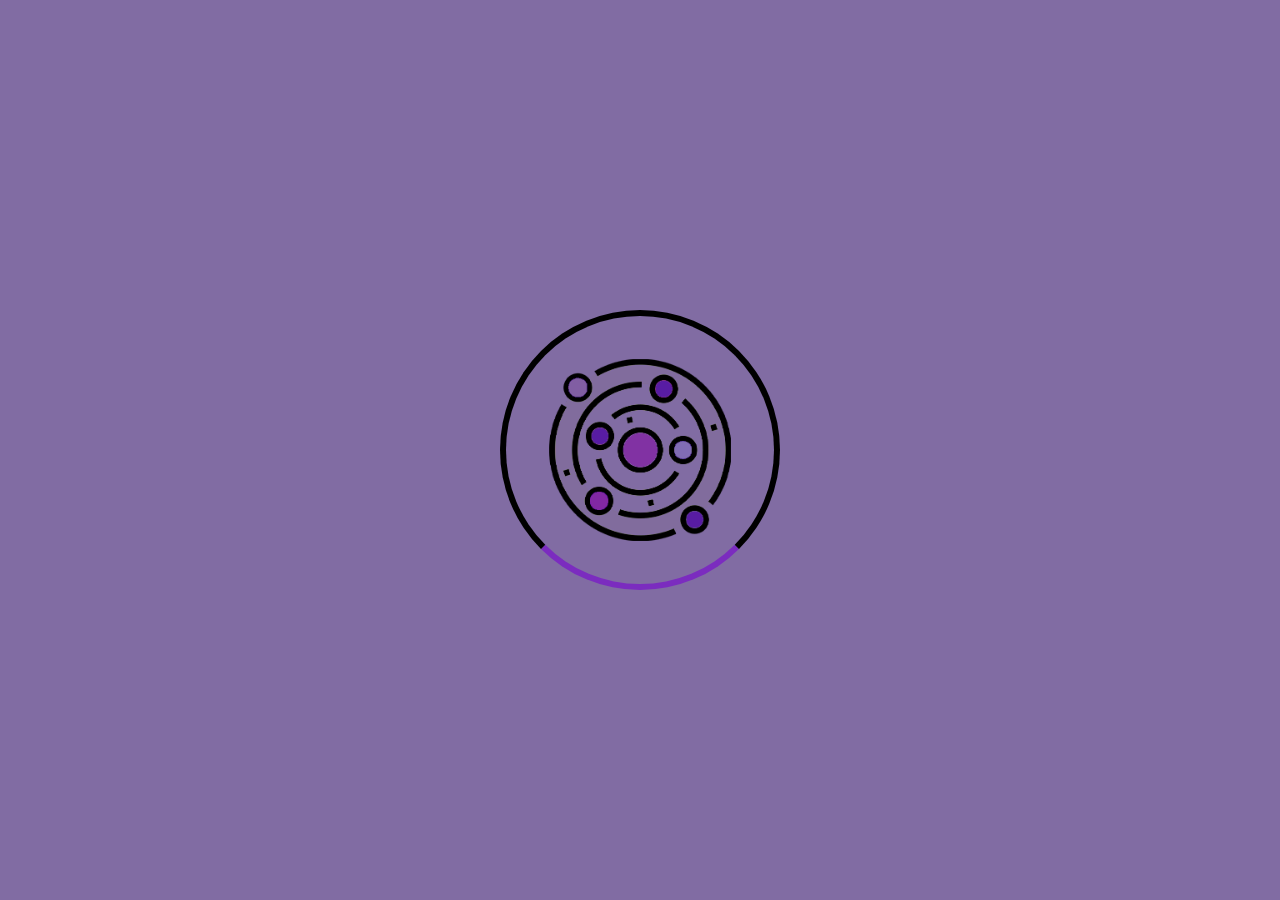
<file: loading.html>
<!DOCTYPE html>
<html lang="en">

<head>
    <meta charset="UTF-8">
    <meta http-equiv="X-UA-Compatible" content="IE=edge">
    <meta name="viewport" content="width=device-width, initial-scale=1.0">
    <link rel="stylesheet" href="style.css">
    <title>Sicco Community Admin panel</title>
</head>

<body>
    <section class="load">
        <div class="center">
            <span class="loader"></span>
        </div>
    </section>
</body>

</html>
</file>
<file: style.css>
* {
  margin: 0;
  padding: 0;
  box-sizing: border-box;
  text-decoration: none;
  font-family: sans-serif;
}

html {
  scroll-behavior: smooth;
  background: linear-gradient(90deg, #c7c5f4, #776bcc);
}

/* custom scroll bar */
::-webkit-scrollbar {
    width: 10px;
}

::-webkit-scrollbar-track {
    background: rgb(250, 250, 250);
}

::-webkit-scrollbar-thumb {
    background: #7b2cbf;
}

::-webkit-scrollbar-thumb:hover {
    background: #555;
}

/* NAV BAR */

.navbar {
  position: fixed;
  z-index: 9999;
  width: 100%;
  padding: 25px 0;
  transition: all 0.3s ease;
}

.content {
  max-width: 1300px;
  margin: auto;
  padding: 0px 30px;
}

.navbar.sticky {
  padding: 10px 0;
  background: #999ca6;
  box-shadow: 0px 3px 5px 0px rgba(0, 0, 0, 0.1);
}

.navbar .content {
  display: flex;
  align-items: center;
  justify-content: space-between;
}

.navbar .logo a {
  color: #7b2cbf;
  font-size: 30px;
  font-weight: 600;
  text-decoration: none;
}

.navbar .logo a span {
  color: #fff;
}

.navbar .menu-list {
  display: inline-flex;
}

.menu-list li {
  list-style: none;
}

.menu-list li a {
  color: #fff;
  font-size: 18px;
  font-weight: 800;
  margin-left: 25px;
  text-decoration: none;
  transition: all 0.3s ease;
}

.menu-list li a:hover {
  color: #7b2cbf;
}

.icon {
  color: #fff;
  font-size: 20px;
  cursor: pointer;
  display: none;
}

.icon.cancel-btn {
  position: absolute;
  right: 30px;
  top: 20px;
}

.navbar.sticky .icon.cancel-btn {
  top: 10px;
}

/* ADMIN REGISTRATION */

.container {
  display: flex;
  align-items: center;
  justify-content: center;
  min-height: 100vh;
}

.panel-body {
  background: rgb(250, 250, 250);
  position: relative;
  height: 600px;
  width: 960px;
  box-shadow: 0px 0px 24px #5c5696;
}

.panel-body h1 {
  color: #7b2cbf;
  padding: 15px;
}

.panel-body img {
  height: 500px;
  width: 500px;
  float: right;
}

.form-group {
  width: 480px;
  padding: 15px;
}

.form-group input {
  border: none;
  border-bottom: 2px solid #7b2cbf;
  background: none;
  padding: 10px;
  padding-left: 24px;
  font-weight: 700;
  width: 75%;
  transition: 0.2s;
  color: #7b2cbf;
  box-shadow: 0px 3px 5px 0px rgba(0, 0, 0, 0.3);
}

.form-group input::placeholder {
  color: #7b2cbf;
}

.form-group input:active,
.form-group input:focus,
.form-group input:hover {
  outline: none;
  border-bottom-color: #fff;
}

.btn {
  background: #fff;
  font-size: 14px;
  margin-top: 30px;
  padding: 16px 20px;
  border-radius: 26px;
  border: 2px solid #7b2cbf;
  text-transform: uppercase;
  font-weight: 700;
  display: flex;
  justify-content: center;
  align-items: center;
  width: 25%;
  color: #7b2cbf;
  box-shadow: 0px 3px 5px 0px rgba(0, 0, 0, 0.3);
  cursor: pointer;
  transition: 0.2s;
  margin-left: 15px;
}

.btn:active,
.btn:focus,
.btn:hover {
  border-color: #9d4edd;
  outline: none;
}

.panel-footer {
  position: absolute;
  bottom: 0;
  right: 0;
  padding: 10px;
  font-size: 16px;
  font-weight: 600;
  color: #7b2cbf;
}

/* LOADING SCREEN */
.center {
  display: flex;
  text-align: center;
  justify-content: center;
  align-items: center;
  min-height: 100vh;
  background-image: url(loading_copy.png);
  background-repeat: no-repeat;
  background-position: center;
  background-size: cover;
}

.loader {
  width: 280px;
  height: 280px;
  border: 6px solid #000;
  border-bottom-color: #7b2cbf;
  border-radius: 50%;
  display: inline-block;
  box-sizing: border-box;
  animation: rotation 1s linear infinite;
  }

  @keyframes rotation {
  0% {
      transform: rotate(0deg);
  }
  100% {
      transform: rotate(360deg);
  }
  } 


/* FOOTER */
footer {
  width: 100%;
  bottom: 0;
  left: 0;
  background: rgb(250, 250, 250);
}
footer .content {
  max-width: 1350px;
  margin: auto;
  padding: 20px;
  display: flex;
  flex-wrap: wrap;
  justify-content: space-between;
}
footer .content p,
a {
  color: #7b2cbf;
}
footer .content .box {
  width: 33%;
  transition: all 0.4s ease;
}
footer .content .topic {
  font-size: 22px;
  font-weight: 600;
  color: #7b2cbf;
  margin-bottom: 16px;
}
footer .content p {
  text-align: justify;
}
footer .content .lower .topic {
  margin: 24px 0 5px 0;
}
footer .content .lower i {
  padding-right: 16px;
}
footer .content .middle {
  padding-left: 80px;
}
footer .content .middle a {
  line-height: 32px;
}
footer .content .right input[type="text"] {
  height: 45px;
  width: 100%;
  outline: none;
  color: #7b2cbf;
  background: rgb(250, 250, 250);
  border-radius: 5px;
  padding-left: 10px;
  font-size: 17px;
  border: none;
  box-shadow: 0px 3px 5px 0px rgba(0, 0, 0, 0.3);
}
footer .content .right input[type="submit"] {
  height: 42px;
  width: 100%;
  font-size: 18px;
  color: #7b2cbf;
  background: rgb(250, 250, 250);
  outline: none;
  border-radius: 5px;
  letter-spacing: 1px;
  cursor: pointer;
  margin-top: 12px;
  border: none;
  transition: all 0.3s ease-in-out;
  box-shadow: 0px 3px 5px 0px rgba(0, 0, 0, 0.3);
}
.content .right input[type="submit"]:hover {
  background: none;
  color: #7b2cbf;
  border: 2px solid #7b2cbf;
}
footer .content .media-icons a {
  font-size: 16px;
  height: 45px;
  width: 45px;
  display: inline-block;
  text-align: center;
  line-height: 43px;
  border-radius: 5px;
  box-shadow: 0px 3px 5px 0px rgba(0, 0, 0, 0.3);
  margin: 30px 5px 0 0;
  transition: all 0.3s ease;
}
.content .media-icons a:hover {
  border: 1px solid black;
}
footer .bottom {
  width: 100%;
  text-align: right;
  color: #000;
  padding: 0 40px 5px 0;
}
footer .bottom a {
  color: #7b2cbf;
}
footer a {
  transition: all 0.3s ease;
}
footer a:hover {
  color: #000;
}
</file>
